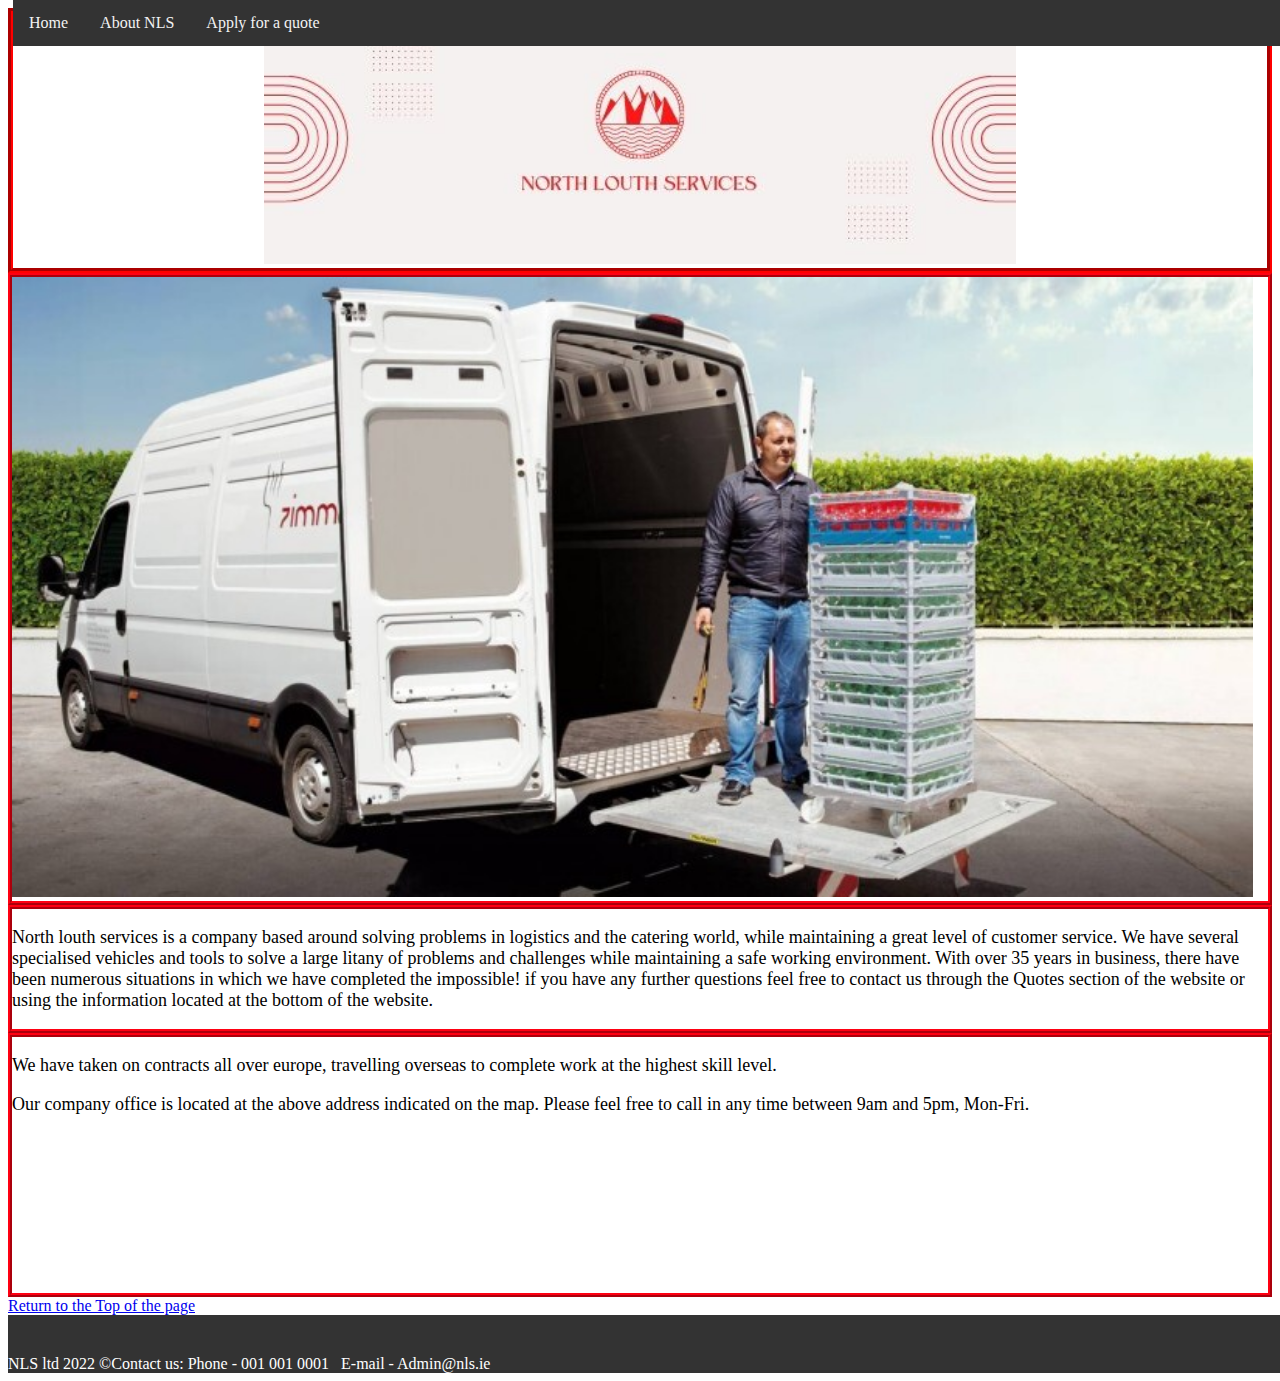
<file: index.html>
<!DOCTYPE html> 
<html lang="en">

	<head>
		<!--- head containing all neccesary metadata and our site title --->
		<meta charset="UTF-8">
		<meta name="keywords" content="HTML, CSS, Logistics, Problem Solving">
		<meta name="description" content="North Louth Services LTD provide an enthusiastic and infallible approach to the world of logistics and more, beyond delivery we also install, demonstrate provide full training.">
		<meta name="author" content="Jake McParland">
		<meta name="viewport" content="width=device-width, initial-scale=1.0">
		<title>North Louth Services</title>
		<link rel=stylesheet href="index.css">
	</head>

	<body>
	<!---Heading image and navigation--->
	<a id="backtotop"></a>
	<header>
		<img id="titleimg" src="assets/images/Nlstitle.jpg" alt="title image">
		<nav id="navbar">
			<a href="index.html" target="_blank">Home</a>
			<a href="capabilities.html" target="_blank">About NLS</a>
			<a href="userform.html" target="_blank">Apply for a quote</a>
		</nav>
		
	</header>
	<!---filler image showing what the company is about and engaging the user--->
	<div id="filler"><img id="sprinter" src="assets/images/NLSvanv3.jpg" alt="A specialised van"></div>
	<!--Div containing a general description of the company-->
	<div id="description"><p>North louth services is a company based around solving problems in logistics and the catering world, while maintaining a great level of customer service. We have several specialised vehicles and tools to solve a large litany of problems and challenges while maintaining a safe working environment. With over 35 years in business, there have been numerous situations in which we have completed the impossible! if you have any further questions feel free to contact us through the Quotes section of the website or using the information located at the bottom of the website.</p></div>
	<!--Div containing map and regions covered by the company-->
	<div id="map">
		<p>We have taken on contracts all over europe, travelling overseas to complete work at the highest skill level. </p>
		<p>Our company office is located at the above address indicated on the map. Please feel free to call in any time between 9am and 5pm, Mon-Fri. </p>
		<iframe id="imap" src="https://www.google.com/maps/embed?pb=!1m18!1m12!1m3!1d37524.48008511092!2d-6.429040267017187!3d53.99780533919727!2m3!1f0!2f0!3f0!3m2!1i1024!2i768!4f13.1!3m3!1m2!1s0x4860cc1fa4c86acb%3A0xa00c7a997317490!2sDundalk%2C%20Co.%20Louth!5e0!3m2!1sen!2sie!4v1652184706027!5m2!1sen!2sie" allowfullscreen="" loading="lazy" referrerpolicy="no-referrer-when-downgrade"></iframe>
	</div>
	<!--User input on the below link will return you to the start of the webpage-->
	<a href="#backtotop">Return to the Top of the page</a>
	<footer>
	<!--footer contains company name, trademark and trade qualifications and simple contact info-->
	<span class="footerbox">NLS ltd 2022 &copy;</span><span class="footerbox">Contact us: Phone - 001 001 0001 &nbsp; E-mail - Admin@nls.ie </span>
	</footer>

	</body>
</html>
</file>
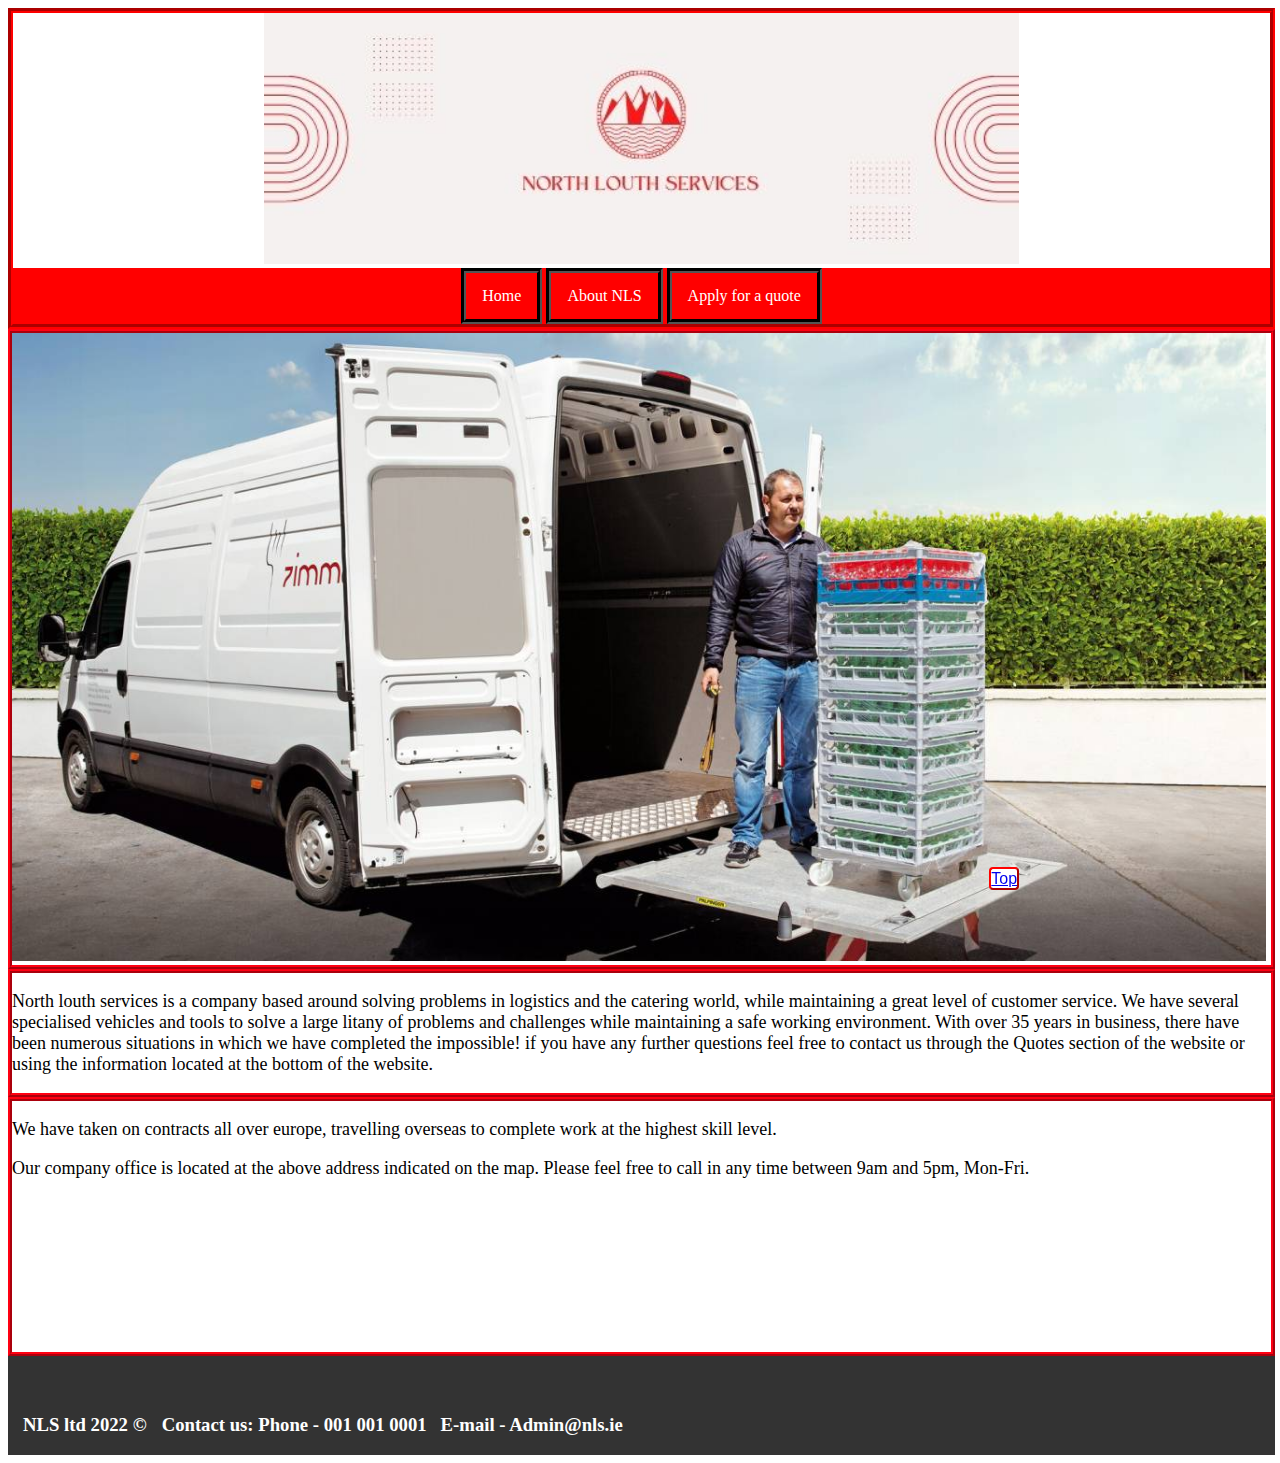
<file: docs/index.html>
<!DOCTYPE html> 
<html lang="en">

	<head>
		<!--- head containing all neccesary metadata and our site title --->
		<meta charset="UTF-8">
		<meta name="keywords" content="HTML, CSS, Logistics, Problem Solving">
		<meta name="description" content="North Louth Services LTD provide an enthusiastic and infallible approach to the world of logistics and more, beyond delivery we also install, demonstrate provide full training.">
		<meta name="author" content="Jake McParland">
		<meta name="viewport" content="width=device-width, initial-scale=1.0">
		<title>North Louth Services</title>
		<link rel=stylesheet href="index.css">
	</head>

	<body>
	<!---Heading image and navigation--->
	<a id="backtotop"></a>
	<header>
		<img id="titleimg" src="media/Nlstitle.jpg" alt="title image">
		<nav id="navbar">
			<a href="index.html" target="_blank">Home</a>
			<a href="capabilities.html" target="_blank">About NLS</a>
			<a href="userform.html" target="_blank">Apply for a quote</a>
		</nav>
		
	</header>
	<!---filler image showing what the company is about and engaging the user--->
	<div id="filler"><img id="sprinter" src="media/NLSvanv2.jpg" alt="A specialised van"></div>
	<!--Div containing a general description of the company-->
	<div id="description"><p>North louth services is a company based around solving problems in logistics and the catering world, while maintaining a great level of customer service. We have several specialised vehicles and tools to solve a large litany of problems and challenges while maintaining a safe working environment. With over 35 years in business, there have been numerous situations in which we have completed the impossible! if you have any further questions feel free to contact us through the Quotes section of the website or using the information located at the bottom of the website.</p></div>
	<!--Div containing map and regions covered by the company-->
	<div id="map">
		<p>We have taken on contracts all over europe, travelling overseas to complete work at the highest skill level. </p>
		<p>Our company office is located at the above address indicated on the map. Please feel free to call in any time between 9am and 5pm, Mon-Fri. </p>
		<iframe id="imap" src="https://www.google.com/maps/embed?pb=!1m18!1m12!1m3!1d37524.48008511092!2d-6.429040267017187!3d53.99780533919727!2m3!1f0!2f0!3f0!3m2!1i1024!2i768!4f13.1!3m3!1m2!1s0x4860cc1fa4c86acb%3A0xa00c7a997317490!2sDundalk%2C%20Co.%20Louth!5e0!3m2!1sen!2sie!4v1652184706027!5m2!1sen!2sie" allowfullscreen="" loading="lazy" referrerpolicy="no-referrer-when-downgrade"></iframe>
	</div>
	<button id="btmlink"><a href="#backtotop">Top</a></button>
	<footer>
	<!--footer contains company name, trademark and trade qualifications and simple contact info-->
	<span class="footerbox"><h3>NLS ltd 2022 &copy;</h3></span><span class="footerbox"><h3>Contact us: Phone - 001 001 0001 &nbsp; E-mail - Admin@nls.ie </h3></span>
	</footer>

	</body>
</html>
</file>
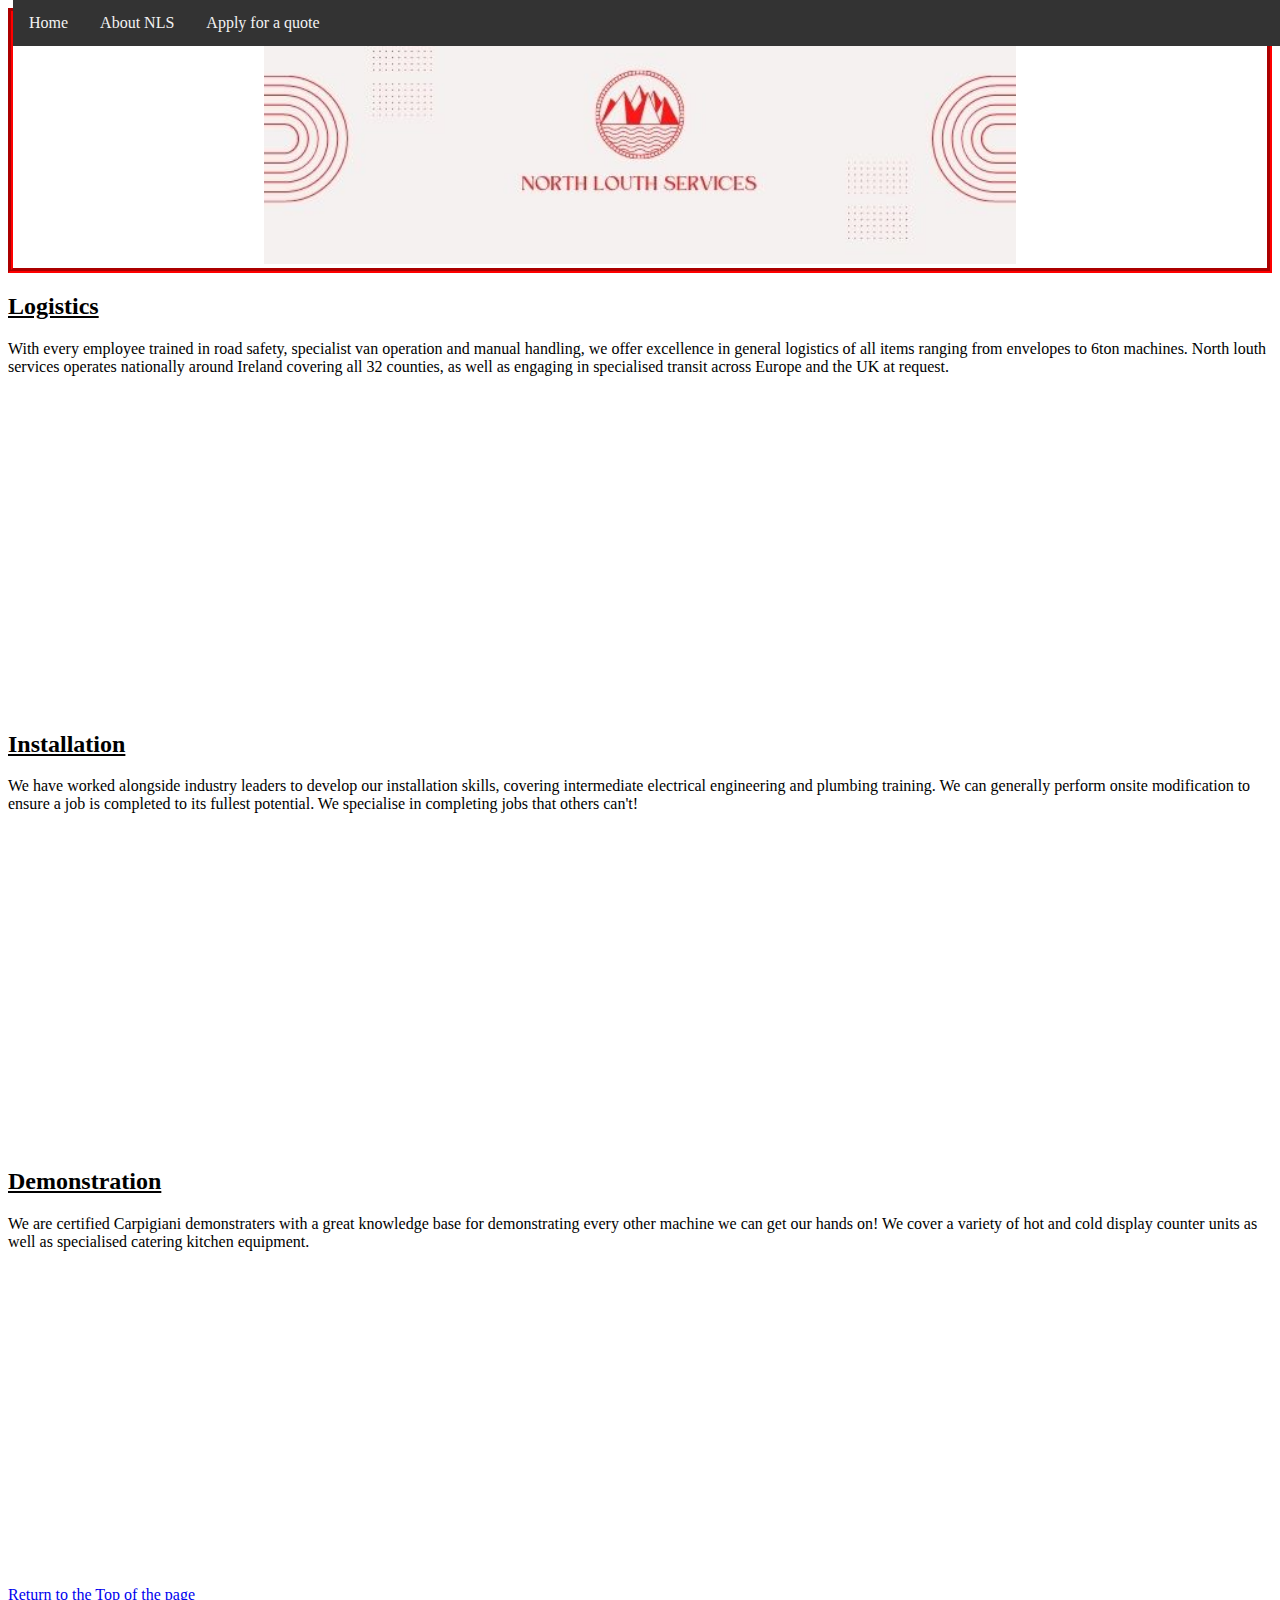
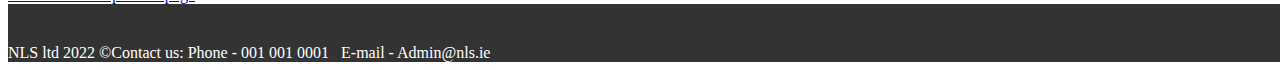
<file: capabilities.html>
<!DOCTYPE html> 
<html lang="en">

	<head>
        <!--- head containing all neccesary metadata and our site title --->
		<meta charset="UTF-8">
		<meta name="keywords" content="HTML, CSS, Logistics, Problem Solving">
		<meta name="description" content="North Louth Services LTD provide an enthusiastic and infallible approach to the world of logistics and more, beyond delivery we also install, demonstrate provide full training.">
		<meta name="author" content="Jake McParland">
		<meta name="viewport" content="width=device-width, initial-scale=1.0">
		<title>North Louth Services</title>
		<link rel=stylesheet href="index.css">
	</head>

	<body>
	<!---Heading and navigation table--->
	<a id="backtotop"></a>
	<header>
		<img id="titleimg" src="media/Nlstitle.jpg" alt="title image">
		<nav id="navbar">
			<a href="index.html" target="_blank">Home</a>
			<a href="capabilities.html" target="_blank">About NLS</a>
			<a href="userform.html" target="_blank">Apply for a quote</a>
		</nav>
		
	</header>
		<!--paragraph and video relating-->
		<div>
			<span>
				<h2>Logistics</h2>
				<p>With every employee trained in road safety, specialist van operation and manual handling, we offer excellence in general logistics of all items ranging from envelopes to 6ton machines. North louth services operates nationally around Ireland covering all 32 counties, as well as engaging in specialised transit across Europe and the UK at request.</p>
			</span> 
			<span>
				<iframe width="560" height="315" src="https://www.youtube.com/embed/r1pl5vlTOEg" title="YouTube video player" frameborder="0" allow="accelerometer; no-autoplay; clipboard-write; encrypted-media; gyroscope; picture-in-picture" allowfullscreen></iframe>
			</span>
		</div>
		<div>
			<span>
				<h2>Installation</h2>
				<p>We have worked alongside industry leaders to develop our installation skills, covering intermediate electrical engineering and plumbing training. We can generally perform onsite modification to ensure a job is completed to its fullest potential. We specialise in completing jobs that others can't!</p>
			</span> 
			<span>
				<iframe width="560" height="315" src="https://www.youtube.com/embed/OZj7aX6mNqs?start=6" title="YouTube video player" frameborder="0" allow="accelerometer; no-autoplay; clipboard-write; encrypted-media; gyroscope; picture-in-picture" allowfullscreen></iframe>
			</span>
		</div>
		<div>
			<span>
				<h2>Demonstration</h2>
				<p>We are certified Carpigiani demonstraters with a great knowledge base for demonstrating every other machine we can get our hands on! We cover a variety of hot and cold display counter units as well as specialised catering kitchen equipment.</p>
			</span> 
			<span>
				<iframe width="560" height="315" src="https://www.youtube.com/embed/VFBn6C2z04g?start=9" title="YouTube video player" frameborder="0" allow="accelerometer; no-autoplay; clipboard-write; encrypted-media; gyroscope; picture-in-picture" allowfullscreen></iframe>
			</span>
		</div>
		<a href="#backtotop">Return to the Top of the page</a>

	<footer>
		<span class="footerbox">NLS ltd 2022 &copy;</span><span class="footerbox">Contact us: Phone - 001 001 0001 &nbsp; E-mail - Admin@nls.ie </span>
	</footer>
	</body>
</file>
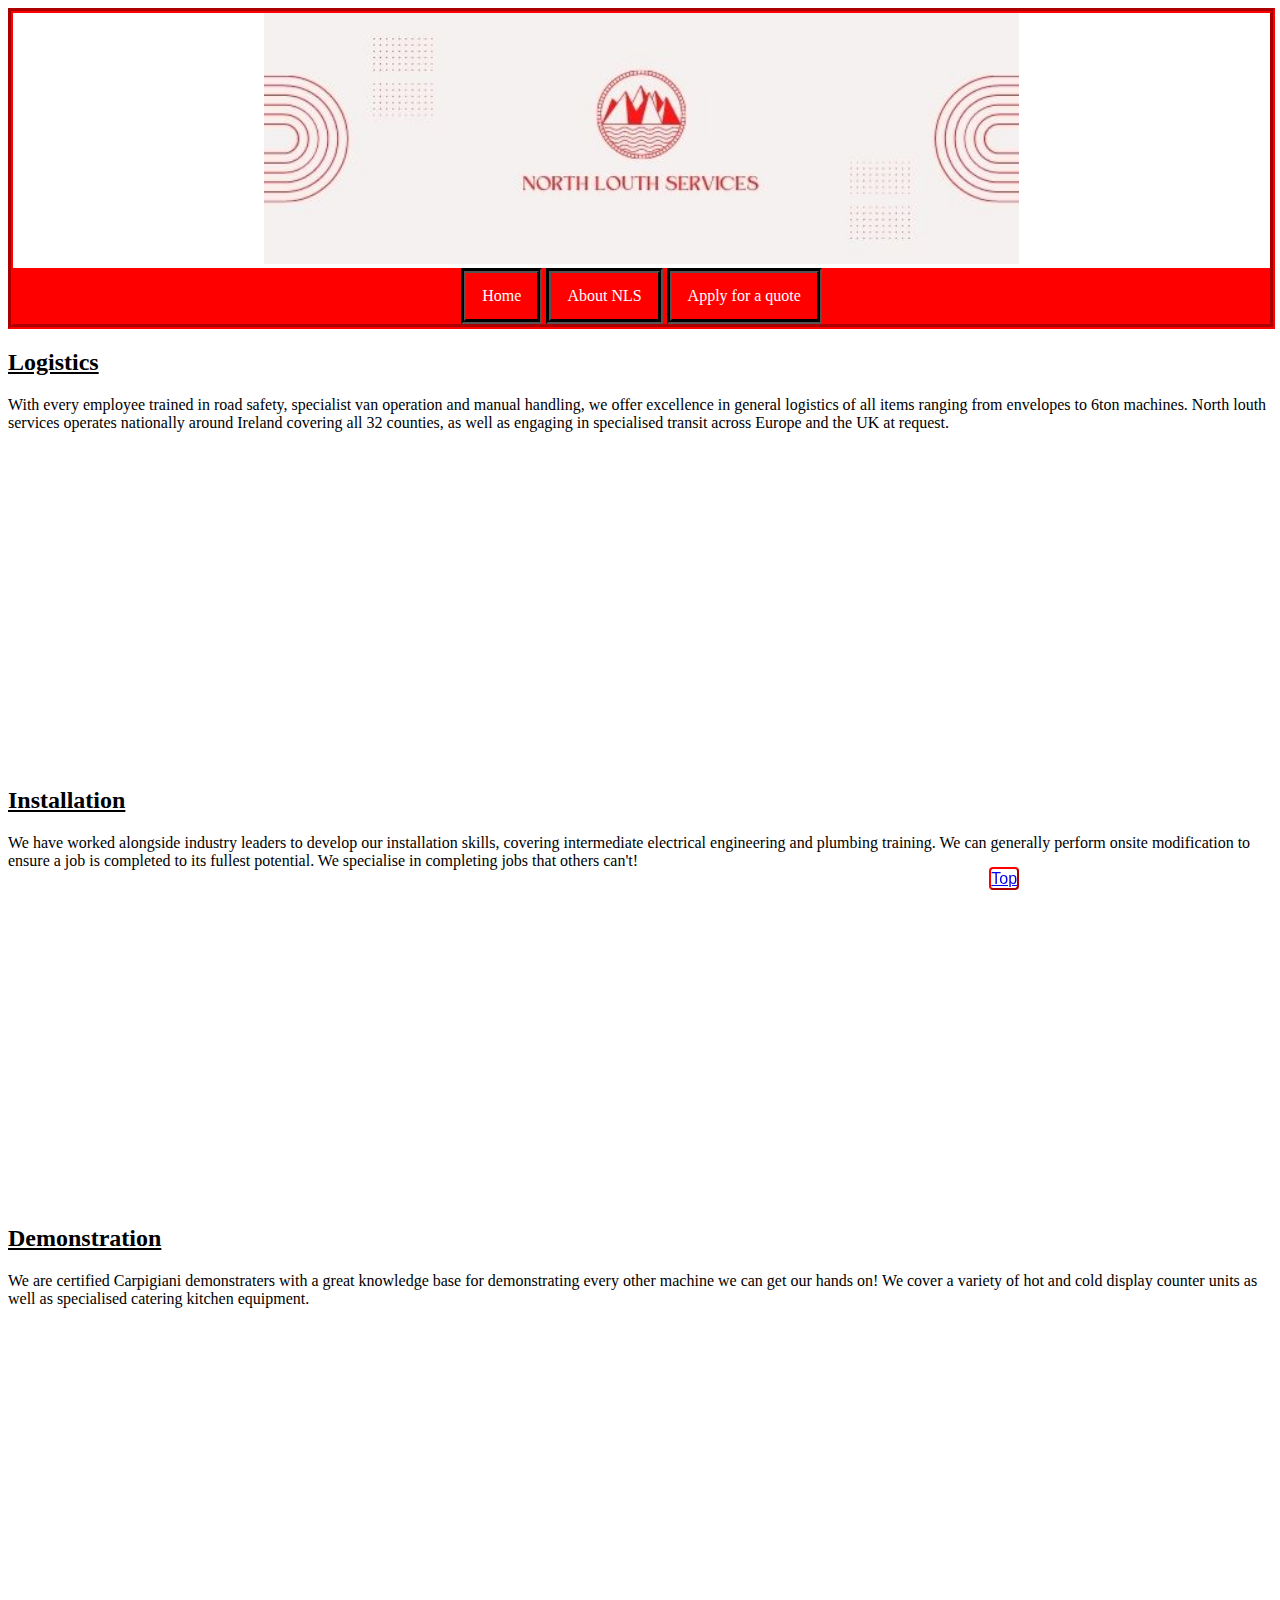
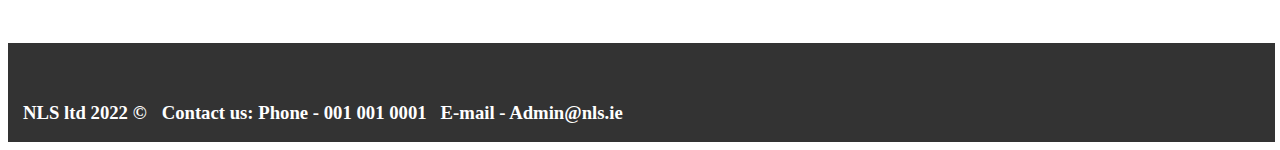
<file: docs/capabilities.html>
<!DOCTYPE html> 
<html lang="en">

	<head>
        <!--- head containing all neccesary metadata and our site title --->
		<meta charset="UTF-8">
		<meta name="keywords" content="HTML, CSS, Logistics, Problem Solving">
		<meta name="description" content="North Louth Services LTD provide an enthusiastic and infallible approach to the world of logistics and more, beyond delivery we also install, demonstrate provide full training.">
		<meta name="author" content="Jake McParland">
		<meta name="viewport" content="width=device-width, initial-scale=1.0">
		<title>North Louth Services</title>
		<link rel=stylesheet href="index.css">
	</head>

	<body>
	<!---Heading and navigation table--->
	<a id="backtotop"></a>
	<header>
		<img id="titleimg" src="media/Nlstitle.jpg" alt="title image">
		<nav id="navbar">
			<a href="index.html" target="_blank">Home</a>
			<a href="capabilities.html" target="_blank">About NLS</a>
			<a href="userform.html" target="_blank">Apply for a quote</a>
		</nav>
		
	</header>
		<!--paragraph and video relating-->
		<div>
			<span>
				<h2>Logistics</h2>
				<p>With every employee trained in road safety, specialist van operation and manual handling, we offer excellence in general logistics of all items ranging from envelopes to 6ton machines. North louth services operates nationally around Ireland covering all 32 counties, as well as engaging in specialised transit across Europe and the UK at request.</p>
			</span> 
			<span>
				<iframe width="560" height="315" src="https://www.youtube.com/embed/r1pl5vlTOEg" title="YouTube video player" frameborder="0" allow="accelerometer; no-autoplay; clipboard-write; encrypted-media; gyroscope; picture-in-picture" allowfullscreen></iframe>
			</span>
		</div>
		<div>
			<span>
				<h2>Installation</h2>
				<p>We have worked alongside industry leaders to develop our installation skills, covering intermediate electrical engineering and plumbing training. We can generally perform onsite modification to ensure a job is completed to its fullest potential. We specialise in completing jobs that others can't!</p>
			</span> 
			<span>
				<iframe width="560" height="315" src="https://www.youtube.com/embed/OZj7aX6mNqs?start=6" title="YouTube video player" frameborder="0" allow="accelerometer; no-autoplay; clipboard-write; encrypted-media; gyroscope; picture-in-picture" allowfullscreen></iframe>
			</span>
		</div>
		<div>
			<span>
				<h2>Demonstration</h2>
				<p>We are certified Carpigiani demonstraters with a great knowledge base for demonstrating every other machine we can get our hands on! We cover a variety of hot and cold display counter units as well as specialised catering kitchen equipment.</p>
			</span> 
			<span>
				<iframe width="560" height="315" src="https://www.youtube.com/embed/VFBn6C2z04g?start=9" title="YouTube video player" frameborder="0" allow="accelerometer; no-autoplay; clipboard-write; encrypted-media; gyroscope; picture-in-picture" allowfullscreen></iframe>
			</span>
		</div>
		<button id="btmlink"><a href="#backtotop">Top</a></button>

	<footer>
		<span class="footerbox"><h3>NLS ltd 2022 &copy;</h3></span><span class="footerbox"><h3>Contact us: Phone - 001 001 0001 &nbsp; E-mail - Admin@nls.ie </h3></span>
	</footer>
	</body>
</file>
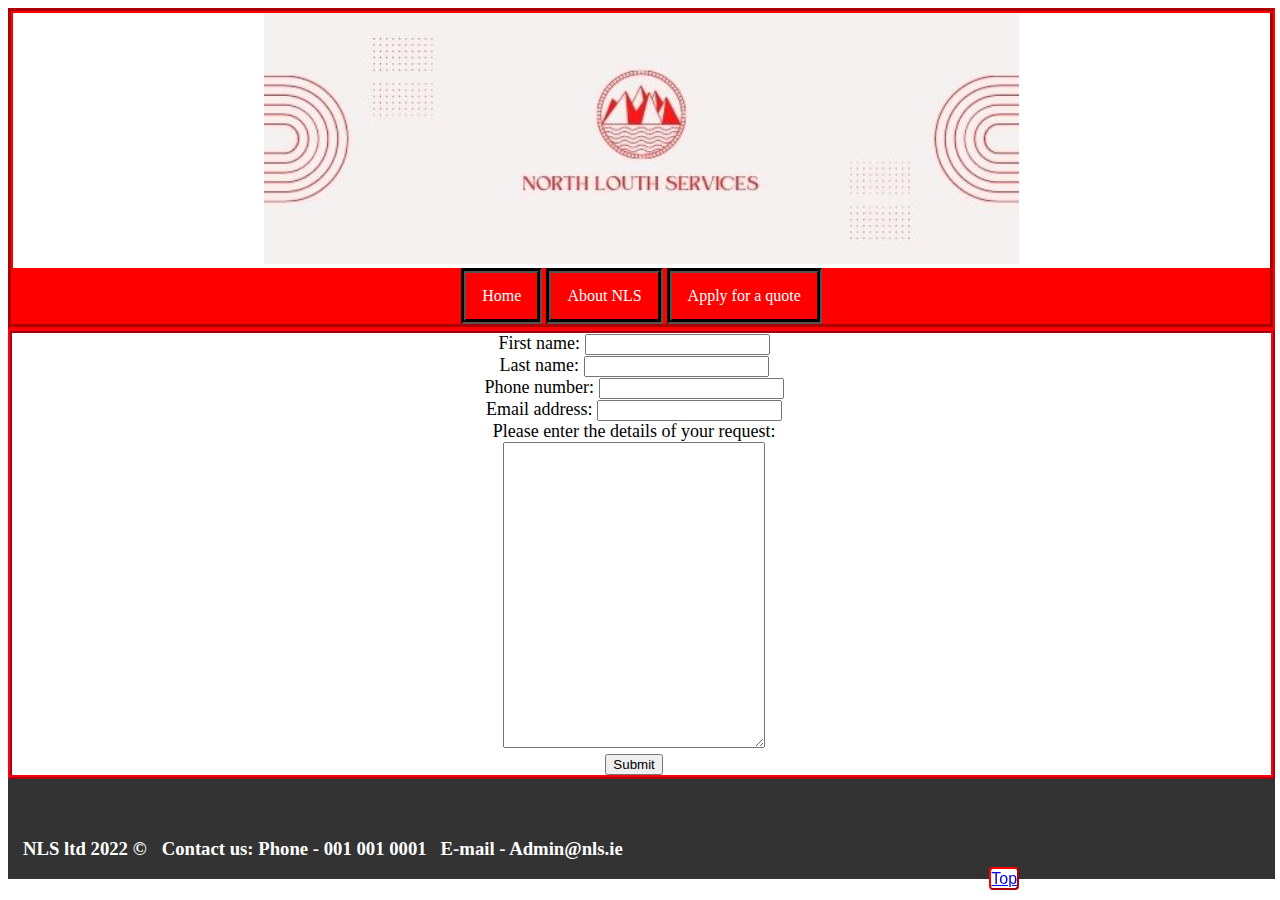
<file: docs/userform.html>
<!DOCTYPE html> 
<html lang="en">

	<head>
        <!--- head containing all neccesary metadata and our site title --->
		<meta charset="UTF-8">
		<meta name="keywords" content="HTML, CSS, Logistics, Problem Solving">
		<meta name="description" content="North Louth Services LTD provide an enthusiastic and infallible approach to the world of logistics and more, beyond delivery we also install, demonstrate provide full training.">
		<meta name="author" content="Jake McParland">
		<meta name="viewport" content="width=device-width, initial-scale=1.0">
		<title>North Louth Services</title>
		<link rel=stylesheet href="index.css">
	</head>

	<body>
	<!---Heading and navigation table--->
	<a id="backtotop"></a>
	<header>
		
		<img id="titleimg" src="media/Nlstitle.jpg" alt="title image">
	
		<nav id="navbar">
			<a href="index.html" target="_blank">Home</a>
			<a href="capabilities.html" target="_blank">About NLS</a>
			<a href="userform.html" target="_blank">Apply for a quote</a>
		</nav>
		
	</header>
	<!---form to fill out regarding quote-->
	<div id="qform">
	<form id="quoteapp">
		<label for="fname">First name:</label>
		<input id="fname" type="text">
		<br>
		<label for="lname">Last name:</label>
		<input id="lname" type="text"> 
		<br>
		<label for="phone">Phone number:</label>
		<input type="tel" id="phone" name="phone" pattern="[0-9]{3}-[0-9]{3}-[0-9]{4}">
		<br>
		<label for="email">Email address:</label>
		<input id="email" type="email">
		<br>
		<label for="textbox">Please enter the details of your request:</label><br>
		<textarea id="textbox" rows="20" cols="30"></textarea>
		<br>
		<input type="submit">
	</form>
	</div>
	<button id="btmlink"><a href="#backtotop">Top</a></button>
	

	<footer>
		<span class="footerbox"><h3>NLS ltd 2022 &copy;</h3></span><span class="footerbox"><h3>Contact us: Phone - 001 001 0001 &nbsp; E-mail - Admin@nls.ie </h3></span>
	</footer>
	</body>
</file>
<file: index.css>
body{
	background-color:white;
	font-style:courier;
}
#navbar{
	overflow: hidden;
	background-color: #333;
	position: fixed; 
	top: 0;
	width: 110%;
	padding-left: 0px;
}
#navbar a {
	float: left;
	display: block;
	color: #f2f2f2;
	text-align: center;
	padding: 14px 16px;
	text-decoration: none;
  }
header{
	font-style:courier;
	border: 5px groove red;
	background-color:white;
}
#titleimg{
	width:60%;
	object-fit: contain;
	padding-left: 20%;
}
#navbar a:hover{
	color:red;
}
#filler{
	border: 4px ridge #FF0012;
	padding-right:15px;
}
#sprinter{
	width: 100%;
	height: 100%;
	object-fit:contain;
}
#description{
	border: 4px ridge #FF0012;
	padding-right:15px;
	font-size: large;
	font-style:courier;
}
#map{
	border: 4px ridge #FF0012;
	padding-right:15px;
	font-size: large;
	font-style:courier;
	float:bottom;
}
h2{
	text-decoration: underline black;
}
iframe{
	padding-left:25%;
}
footer{
    bottom: 0;
    left: 0;
    right: 0;
    background: #333;
    height: auto;
    width: 100vw;
    padding-top: 40px;
    color: #fff;
}
#dkoffice{
	display: inline;
	object-fit: contain;
}
#europe{
	width:40%;
	display: inline;
}
#imap{
	display: inline;
	width:55%;
	height:auto;
	padding-top: 5px;
	padding-left: 10px;
	border:0px;
}
#qform{
	border: 4px ridge #FF0012;
	padding-right:15px;
	font-size: large;
	font-style:courier;
	text-align: center;
}
</file>
<file: docs/index.css>
body{
	background-color:white;
	width: 98%;
}
nav{
	background-color: red;
	width: 100%;
	text-align:center;
}
#navbar a {
	display: inline-block;
	color: white;
	text-align: center;
	padding: 14px 16px;
	text-decoration: none;
	border:5px groove black;
  }
  #navbar a:hover{
	  color:yellow;
  }
  #navbar a:visited{
	  color:blue;
  }
header{
	border: 5px groove red;
	background-color:white;
}
#titleimg{
	width:60%;
	object-fit: contain;
	padding-left: 20%;
}
#filler{
	border: 4px ridge #FF0012;
	padding-right:5px;
}
#sprinter{
	width: 100%;
	height:90%;
	object-fit:contain;
}
#description{
	border: 4px ridge #FF0012;
	padding-right:15px;
	font-size: large;
}
#map{
	border: 4px ridge #FF0012;
	padding-right:15px;
	font-size: large;
}
h2{
	text-decoration: underline black;
}
iframe{
	padding-left:25%;
}
footer{
    bottom: 0;
    left: 0;
    right: 0;
    background: #333;
    height: auto;
    width: 100vw;
    padding-top: 40px;
    color: #fff;
}
#dkoffice{
	display: inline;
	object-fit: contain;
}
#imap{
	display: inline;
	width:100%;
	height:65%;
	padding-left: 10px;
	border:0px;
}
#qform{
	border: 4px ridge #FF0012;
	padding-right:15px;
	font-size: large;
	text-align: center;
}
.footerbox{
	display: inline-block;
	padding-left: 15px;
}
#btmlink{
	position: fixed;
	bottom: 10px;
	float: right;
	right: 18.5%;
	left: 77.25%;
	max-width: 30px;
	width: 100%;
	font-size: 16px;
	border-color: red;
	background-color: white;
	padding: .5px;
	border-radius: 4px;
}
@media screen and (min-width: 600px){
	body{
		width:99%;
	}
	footer{
		width:100%;
	}
}
</file>
